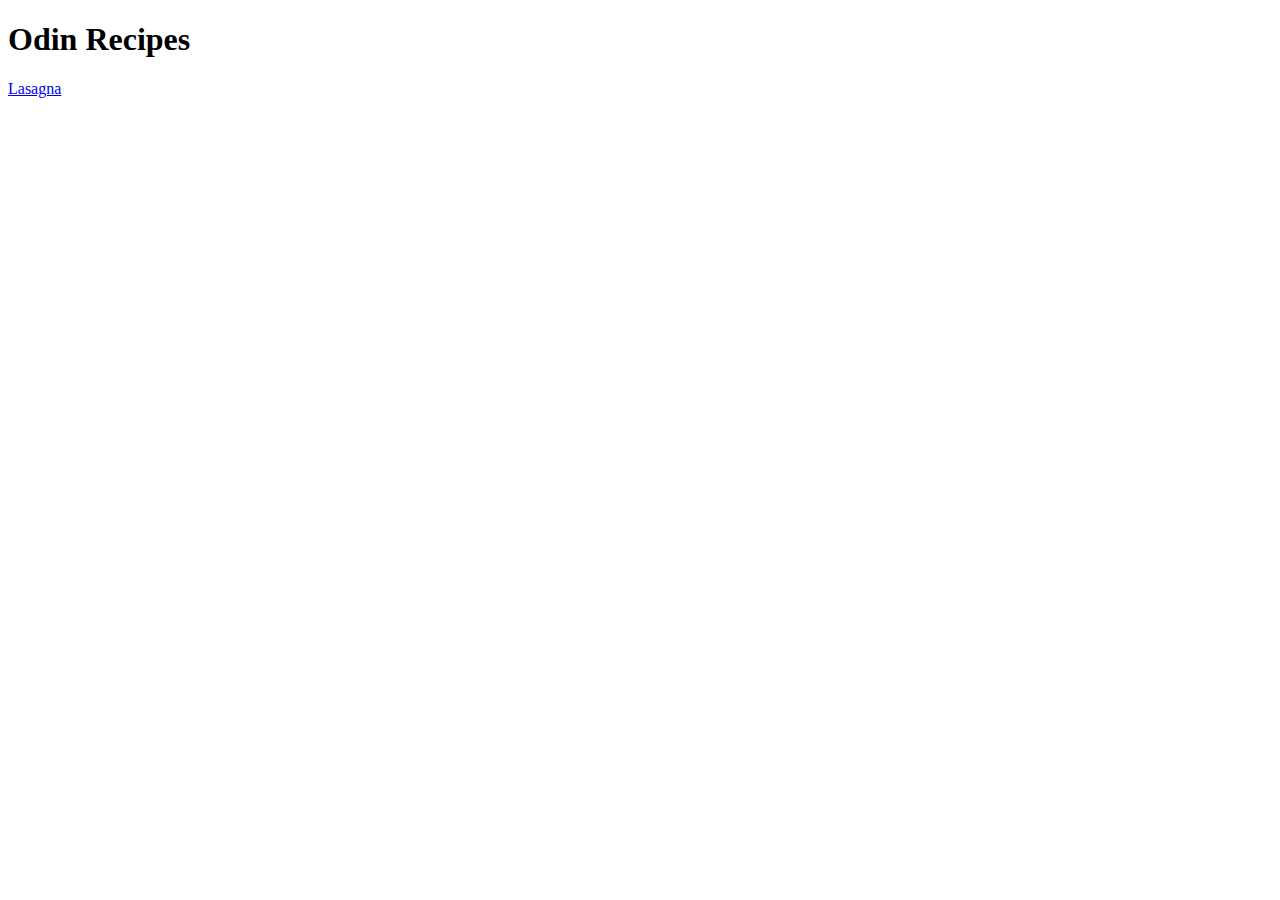
<file: index.html>
<!DOCTYPE html>
<html lang="en">
<head>
    <meta charset="UTF-8">
    <meta name="viewport" content="width=device-width, initial-scale=1.0">
    <title>Odin Recipes</title>
</head>
<body>
    <h1>Odin Recipes</h1>
    <a href="recipes/lasagna.html">Lasagna</a>
    
</body>
</html>
</file>
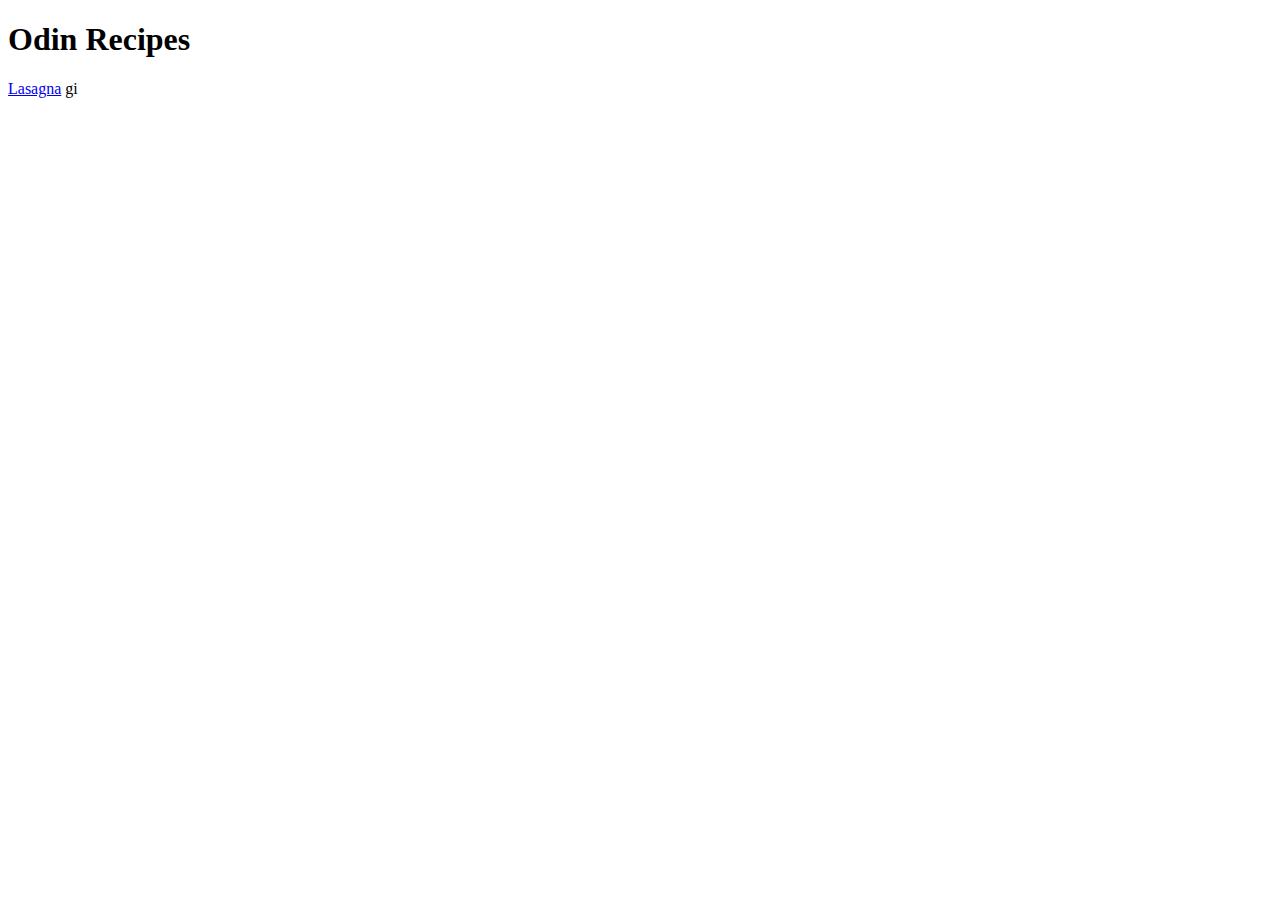
<file: recipes/index.html>
<!DOCTYPE html>
<html lang="en">
<head>
    <meta charset="UTF-8">
    <meta name="viewport" content="width=device-width, initial-scale=1.0">
    <title>Odin Recipes</title>
</head>
<body>
    <h1>Odin Recipes</h1>
    <a href="recipes/lasagna.html">Lasagna</a>
    gi
</body>
</html>
</file>
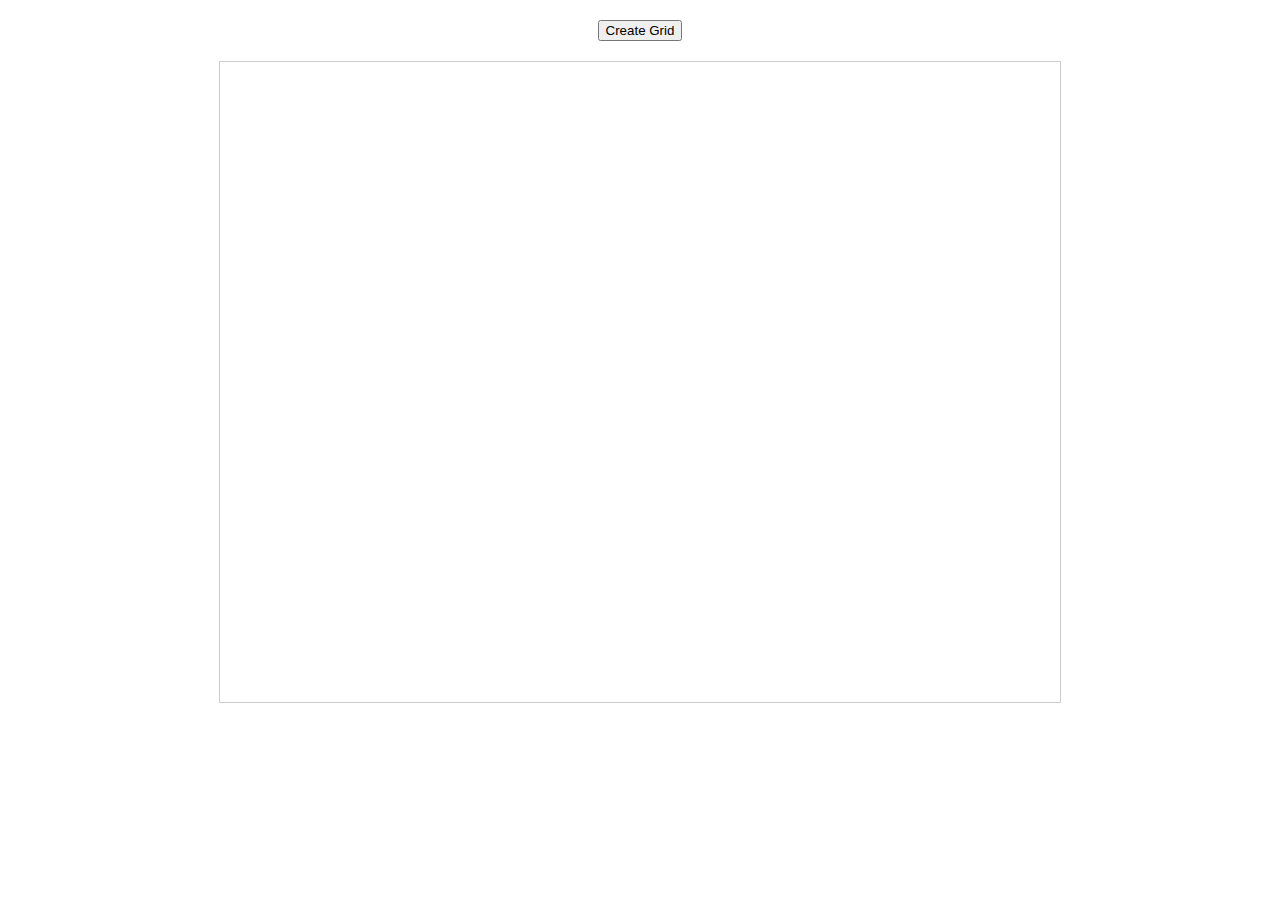
<file: sketch/sketch.html>
<!DOCTYPE html>
<html lang="en">
<head>
    <meta charset="UTF-8">
    <meta name="viewport" content="width=device-width, initial-scale=1.0">
    <title>Sketch</title>
    <link rel="stylesheet" href="style.css">
</head>

<body>
    <button id="create-grid">Create Grid</button>
    <div class="grid-container"></div>

    <script src="js-file.js"></script>
</body>

</html>
</file>
<file: sketch/style.css>
button {
    display: block;
    margin: 20px auto;
}

.grid-container {
    max-width: 1200px;
    margin: 0 auto;
    display: flex;
    flex-direction: column;
    width: 800px;  /* Fixed width */
    height: 600px; /* Fixed height */
    padding: 20px;
    border: 1px solid #ccc;
}

.row {
    display: flex;
    flex: 1; /* Each row takes equal height */
}

.square {
    border: 1px solid rgb(0, 0, 0);
    box-sizing: border-box;
    flex: 1; /* Each square takes equal width */
    margin: 0px; 
}
</file>
